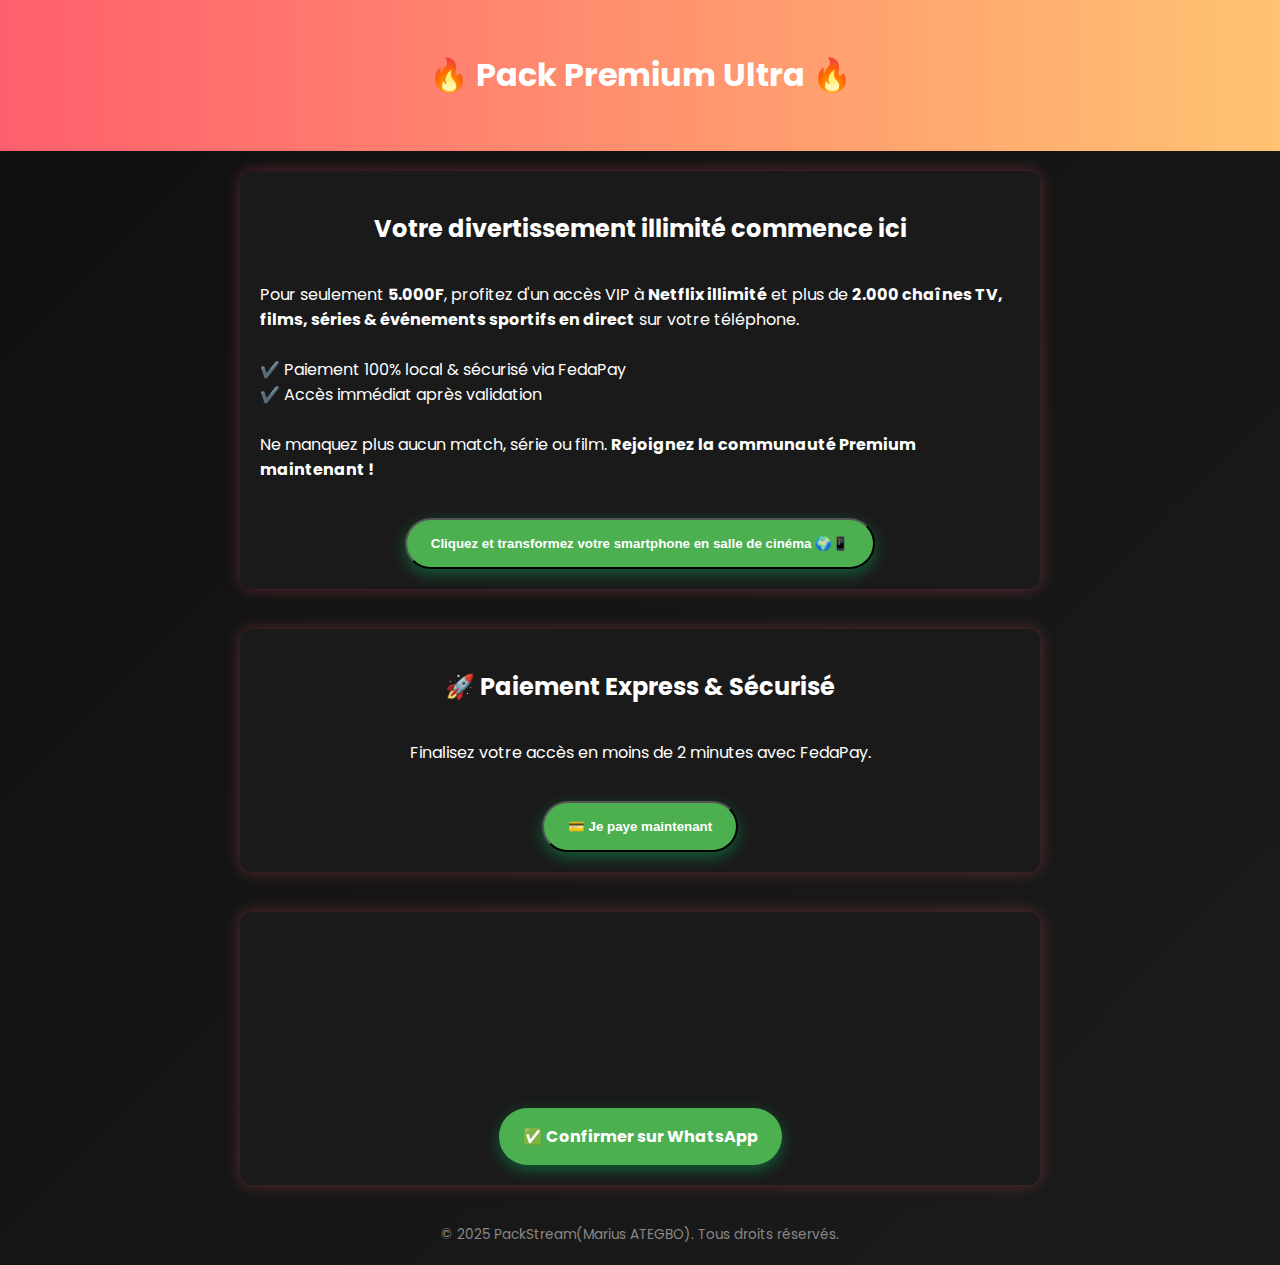
<file: index.html>
<!DOCTYPE html>
<html lang="fr">
<head>
  <meta charset="UTF-8" />
  <meta name="viewport" content="width=device-width, initial-scale=1.0" />
  <meta name="description" content="Pack Premium Ultra : Netflix illimité + 2000 chaînes TV pour seulement 5.000F. Paiement local sécurisé via FedaPay." />
  <meta name="keywords" content="Netflix, IPTV, streaming, TopTrucFR, MTN, Moov, Celtiis, FedaPay" />
  <meta name="author" content="PackStream(Marius ATEGBO)" />
  <title>Pack Premium - Accès immédiat</title>
  <link href="https://fonts.googleapis.com/css2?family=Poppins:wght@400;600&display=swap" rel="stylesheet" />
  <link rel="stylesheet" href="style.css" />
  <script src="https://cdn.fedapay.com/checkout.js?v=1.1.7"></script>
</head>
<body>

  <header>
    <h1 class="reveal rotate">🔥 Pack Premium Ultra 🔥</h1>
  </header>

  <section class="offer">
    <h2 class="reveal slide">Votre divertissement illimité commence ici</h2>
    <p class="reveal fade">
      Pour seulement <strong>5.000F</strong>, profitez d'un accès VIP à <strong>Netflix illimité</strong> et plus de <strong>2.000 chaînes TV, films, séries & événements sportifs en direct</strong> sur votre téléphone.<br><br>
      ✔️ Paiement 100% local & sécurisé via FedaPay<br>
      ✔️ Accès immédiat après validation<br><br>
      Ne manquez plus aucun match, série ou film. <strong>Rejoignez la communauté Premium maintenant !</strong>
    </p>
    <button class="btn-payer" onclick="launchFedaPay()">Cliquez et transformez votre smartphone en salle de cinéma 🌍📱</button>
  </section>

  <section class="cta">
    <h2 class="reveal bounce">🚀 Paiement Express & Sécurisé</h2>
    <p class="reveal fade">Finalisez votre accès en moins de 2 minutes avec FedaPay.</p>
    <button class="btn-payer" onclick="launchFedaPay()">💳 Je paye maintenant</button>
  </section>

  <section class="confirmation">
    <h2 class="reveal">📸 Confirmation ultra rapide</h2>
    <p class="reveal">Après paiement, envoyez une capture d'écran sur WhatsApp pour recevoir vos accès Premium instantanément.</p>
    <a class="btn-whatsapp reveal pulse" href="https://wa.me/22962394665?text=J'ai%20payé%20le%20Pack%20Premium%20via%20FedaPay.%20Voici%20ma%20capture%20d'écran." target="_blank">
      ✅ Confirmer sur WhatsApp
    </a>
  </section>

  <footer>
    &copy; 2025 PackStream(Marius ATEGBO). Tous droits réservés.
  </footer>
    <script type="text/javascript">
      function launchFedaPay() {
      FedaPay.init(".btn-payer", { public_key: "pk_live_ZMVMVw5qIjxuKtuBtYqPMp_A" ,
        transaction: {
        amount: 5000,
        currency: 'XOF',
        description: 'Pack Premium Ultra - Accès Netflix & IPTV illimité'
      },
      onSuccess: function(response) {
        // Lorsque le paiement est réussi, on affiche la confirmation
        document.querySelector('.confirmation').style.display = 'block';
        document.querySelector('.confirmation p').innerText = 'Votre paiement a été validé ! Vous pouvez maintenant confirmer votre accès en envoyant une capture d\'écran sur WhatsApp.';
      },
      onError: function(error) {
        alert("Une erreur est survenue lors du paiement, veuillez réessayer.");
      }
      });
       }
    </script>
  <script src="script.js"></script>
</body>
</html>
</file>
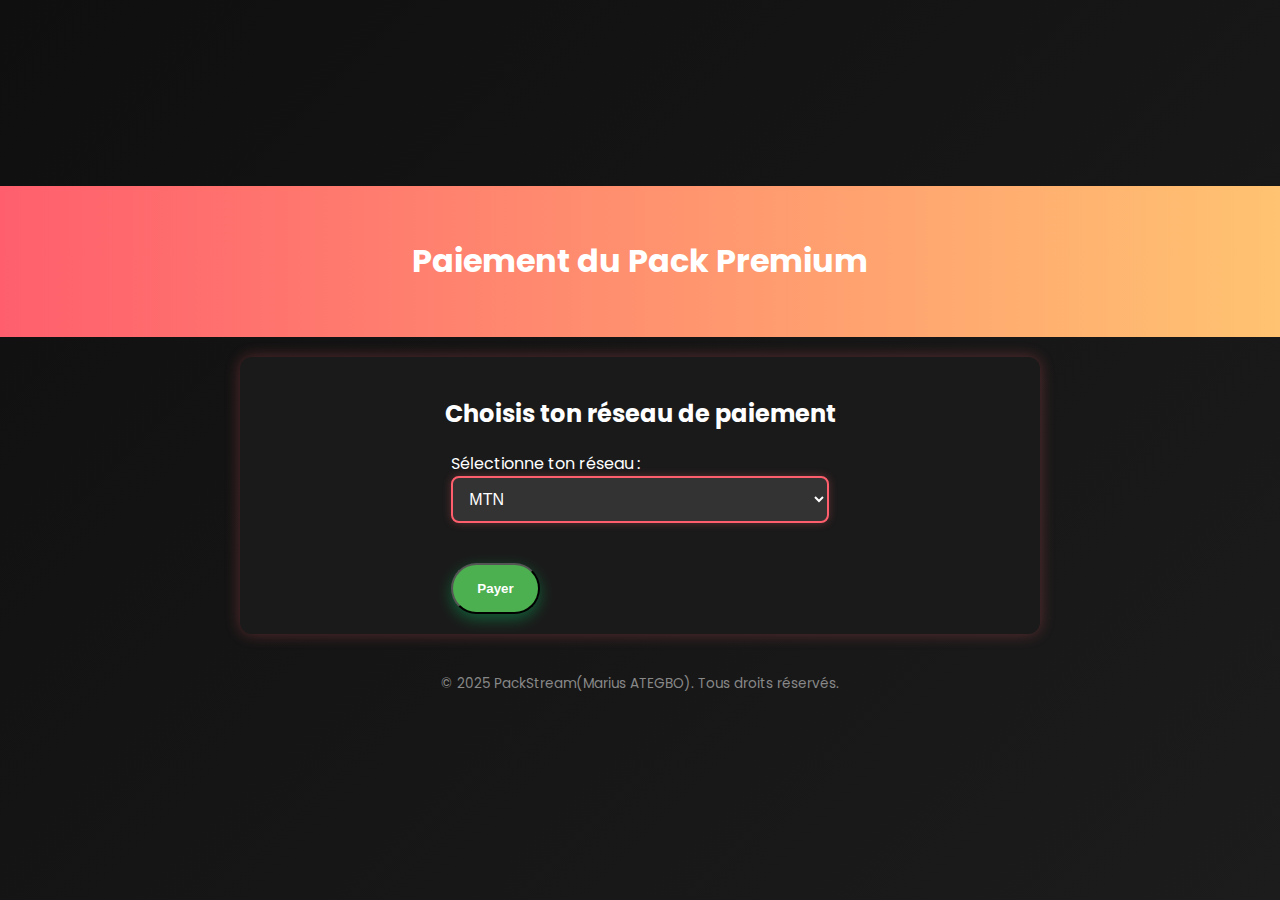
<file: payer.html>
<!DOCTYPE html>
<html lang="fr">
<head>
  <meta charset="UTF-8" />
  <meta name="viewport" content="width=device-width, initial-scale=1.0" />
  <meta name="description" content="Page de paiement pour le pack Premium TopTrucFR." />
  <meta name="keywords" content="paiement, Netflix, IPTV, anti ondes, MTN, Moov, Celtiis" />
  <meta name="author" content="PackStream(Marius ATEGBO)" />
  <title>Paiement - Pack Premium</title>
  <link href="https://fonts.googleapis.com/css2?family=Poppins:wght@400;600&display=swap" rel="stylesheet" />
  <link rel="stylesheet" href="style.css" />
</head>
<body>
  <header>
    <h1>Paiement du Pack Premium</h1>
  </header>

  <section class="payment">
    <h2>Choisis ton réseau de paiement</h2>
    <form id="paymentForm">
      <label for="network">Sélectionne ton réseau :</label>
      <select id="network" name="network">
        <option value="MTN">MTN</option>
        <option value="Moov">Moov</option>
        <option value="Celtiis">Celtiis</option>
      </select>

      <button type="submit" class="btn-whatsapp">Payer</button>
    </form>
  </section>

  
  <footer>
    &copy; 2025 PackStream(Marius ATEGBO). Tous droits réservés.
  </footer>

  <script>
    document.getElementById("paymentForm").addEventListener("submit", function(e) {
      e.preventDefault();

      const network = document.getElementById("network").value;
      let code;

      switch (network) {
        case "MTN":
          code = "*880*1*0500000000*10000#"; // MTN code
          break;
        case "Moov":
          code = "*855*1*0100000000*10000#"; // Moov code
          break;
        case "Celtiis":
          code = "*889*1*0700000000*10000#"; // Celtiis code
          break;
        default:
          alert("Réseau inconnu");
          return;
      }

      // Rediriger vers l'application de paiement
      window.location.href = `tel:${code}`;
    });
  </script>

  <script src="script.js"></script>
</body>
</html>
</file>
<file: style.css>
/* Base Styles */
body {
  margin: 0;
  font-family: 'Poppins', sans-serif;
  background: linear-gradient(135deg, #0f0f0f, #1c1c1c);
  color: #fff;
  overflow-x: hidden;
  display: flex;
  flex-direction: column;
  justify-content: center;
  align-items: center;
  min-height: 100vh; /* Centrer la page verticalement */
  box-sizing: border-box;
}

/* Centrage du header */
header {
  background: linear-gradient(90deg, #ff5f6d, #ffc371);
  text-align: center;
  padding: 30px 10px;
  perspective: 1000px;
  width: 100%;
  box-sizing: border-box;
  position: sticky;
  top: 0;
  z-index: 10;
}

/* Centrage des sections */
section {
  padding: 40px 20px;
  max-width: 1000px;
  margin: auto; /* Centre toutes les sections */
  display: flex;
  flex-direction: column;
  align-items: center;
  justify-content: center;
  box-sizing: border-box;
  width: 100%;
}

/* Sections spécifiques avec bordures et ombres */
.offer, .cta, .payment, .confirmation {
  background-color: #1a1a1a;
  border-radius: 12px;
  padding: 20px;
  margin: 20px 0;
  box-shadow: 0 0 15px rgba(255, 95, 109, 0.3);
  width: 100%;
  max-width: 800px; /* Limite la taille de chaque section */
  box-sizing: border-box;
}

/* Bouton WhatsApp avec effet de zoom et lumière */
.btn-whatsapp {
  display: inline-block;
  background-color: #4CAF50;
  color: white;
  padding: 16px 24px;
  border-radius: 50px;
  font-weight: bold;
  text-decoration: none;
  text-align: center;
  transition: transform 0.3s ease, box-shadow 0.3s ease;
  margin-top: 20px;
  box-shadow: 0 5px 15px rgba(0, 255, 127, 0.3);
}

/* Animation continue avec zoom et lumière */
.btn-whatsapp:hover {
  transform: scale(1.1) rotateZ(5deg);
  box-shadow: 0 10px 30px rgba(0, 255, 127, 0.5);
}

/* Animation continue pour les boutons sur index (pas de changement de couleur) */
.btn-whatsapp, .cta .btn-whatsapp {
  animation: zoomInOut 3s infinite, lightPulse 2s infinite;
}

@keyframes zoomInOut {
  0% {
    transform: scale(0.7);
  }
  50% {
    transform: scale(0.9);
  }
  100% {
    transform: scale(0.7);
  }
}

@keyframes lightPulse {
  0% {
    box-shadow: 0 5px 15px rgba(0, 255, 127, 0.2);
  }
  50% {
    box-shadow: 0 10px 30px rgba(0, 255, 127, 0.6);
  }
  100% {
    box-shadow: 0 5px 15px rgba(0, 255, 127, 0.2);
  }
}

/* Nouveau bouton payer avec animation */
.btn-payer {
  display: inline-block;
  background-color: #4CAF50;
  color: white;
  padding: 16px 24px;
  border-radius: 50px;
  font-weight: bold;
  text-decoration: none;
  text-align: center;
  transition: transform 0.3s ease, box-shadow 0.3s ease;
  margin-top: 20px;
  box-shadow: 0 5px 15px rgba(0, 255, 127, 0.3);
}

.btn-payer:hover {
  transform: scale(1.1) rotateZ(5deg);
  box-shadow: 0 10px 30px rgba(0, 255, 127, 0.6);
}

/* Stylisation du formulaire de paiement sur la page payer.html */
#paymentForm select {
  width: 100%;
  padding: 12px;
  border-radius: 8px;
  background-color: #333;
  color: #fff;
  border: 2px solid #ff5f6d;
  margin-bottom: 20px;
  font-size: 1rem;
  box-shadow: 0 0 8px rgba(255, 95, 109, 0.3);
  transition: border-color 0.3s ease;
}

#paymentForm select:focus {
  border-color: #ffc371;
  outline: none;
}

/* Footer */
footer {
  text-align: center;
  padding: 20px;
  color: #888;
  font-size: 0.85rem;
}

/* Reveal Animations */
.reveal {
  opacity: 0;
  transform: translateY(50px);
  transition: all 0.6s ease-out;
}

.reveal.active {
  opacity: 1;
  transform: translateY(0);
}

/* Responsive Design */
@media (max-width: 768px) {
  header h1 {
    font-size: 2rem;
  }
  
  /* Bouton WhatsApp centré et ajusté pour petits écrans */
  .btn-whatsapp {
    width: 90%; /* Prend 90% de la largeur de l'écran sur mobile */
    padding: 14px;
    max-width: 400px;
  }

  .offer, .cta, .payment, .confirmation {
    max-width: 90%;  /* Réduit la largeur pour les petits écrans */
    padding: 15px;
    box-shadow: 0 0 8px rgba(255, 95, 109, 0.3);
  }

  /* Ajustements supplémentaires pour les petites tailles d'écran */
  .btn-payer {
    width: 90%;
    padding: 14px;
    font-size: 1rem;
    max-width: 400px;
  }
}

@media (max-width: 480px) {
  header h1 {
    font-size: 1.8rem;
  }

  .btn-whatsapp {
    width: 100%; /* Assure que le bouton est bien dimensionné sur les petits écrans */
    padding: 12px;
  }

  .offer, .cta, .payment, .confirmation {
    padding: 12px;
    margin: 10px;
    box-shadow: 0 0 6px rgba(255, 95, 109, 0.3);
  }
}
</file>
